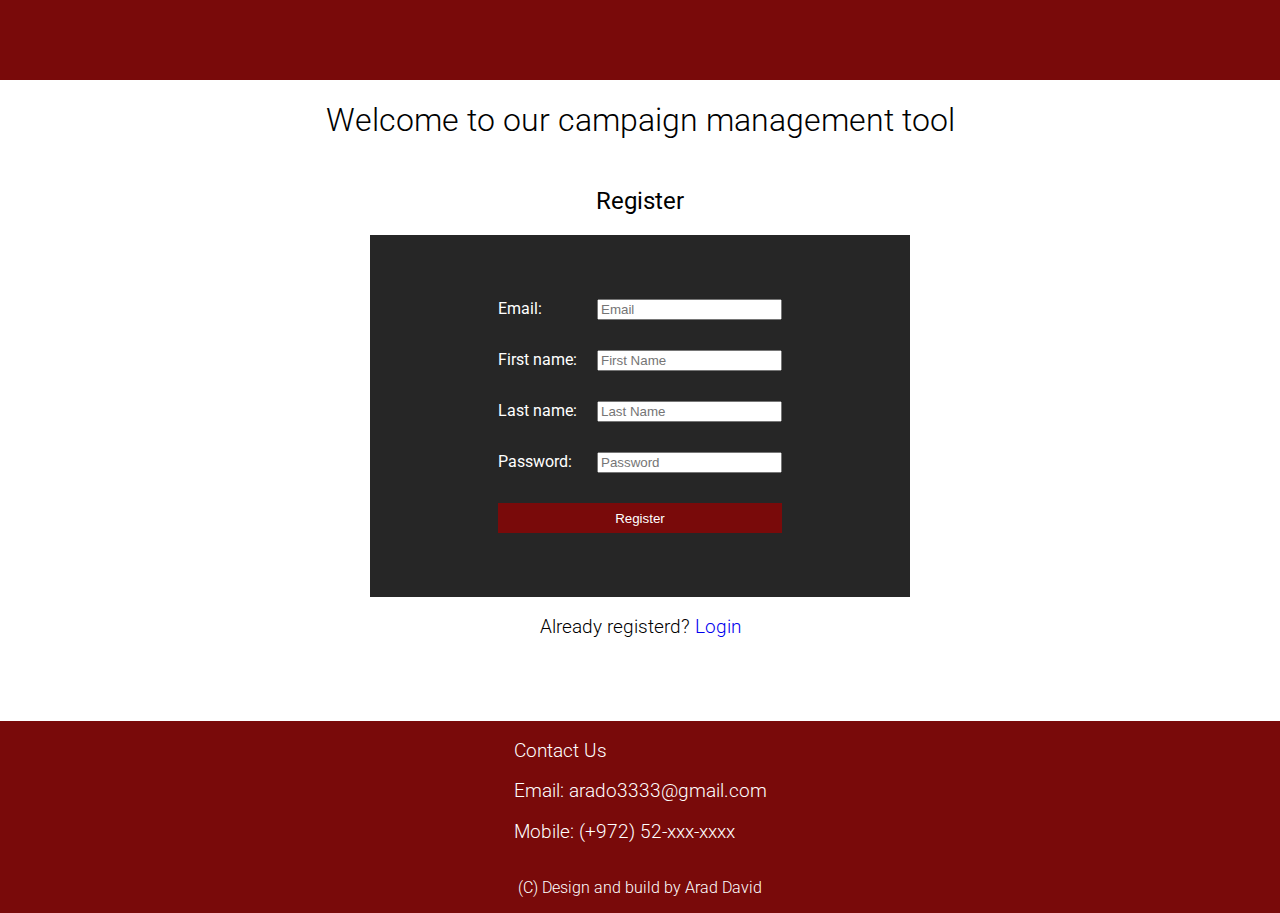
<file: index.html>
<!DOCTYPE html>
<html lang="en">

<head>
    <meta charset="UTF-8">
    <meta name="viewport" content="width=device-width, initial-scale=1.0">
    <link rel="stylesheet" href="./styles/index.css">
    <script type="module" src="./scripts/index.js"></script>
    <title>Pioneer Marketing - Register</title>
</head>

<body>
    <main id="reg-grid">
        <nav id="header-color"></nav>
        <h1 id="reg-heading">Welcome to our campaign management tool</h1>
        <h2 id="reg-subheading">Register</h2>

        <div id="reg-form-wrapper">
            <form action="#" id="reg-form" method="post">

                <div class="inp-wrapper">
                    <label for="email">Email:</label>
                    <input type="text" placeholder="Email" id="email">
                </div>

                <div class="inp-wrapper">
                    <label for="fname">First name:</label>
                    <input type="text" name="fname" id="fname" placeholder="First Name">
                </div>

                <div class="inp-wrapper">
                    <label for="lname">Last name:</label>
                    <input type="text" name="lname" id="lname" placeholder="Last Name">
                </div>

                <div class="inp-wrapper">
                    <label for="password">Password:</label>
                    <input type="password" placeholder="Password" id="password">
                </div>

                <button type="submit" id="register">Register</button>
            </form>
        </div>
        <div id="reg-status"><strong id="reg-message"></strong></div>
        <h3 id="reg-alrdy">Already registerd? <a id="login-page" href="./login.html">Login</a></h3>

        <footer id="reg-footer">
            <div class="contact-details">
                <h3 id="contact-label">Contact Us</h3>
                <h3>Email: arado3333@gmail.com</h3>
                <h3>Mobile: (+972) 52-xxx-xxxx</h3>
            </div>
            <p>(C) Design and build by Arad David</p>
        </footer>
    </main>
</body>

</html>
</file>
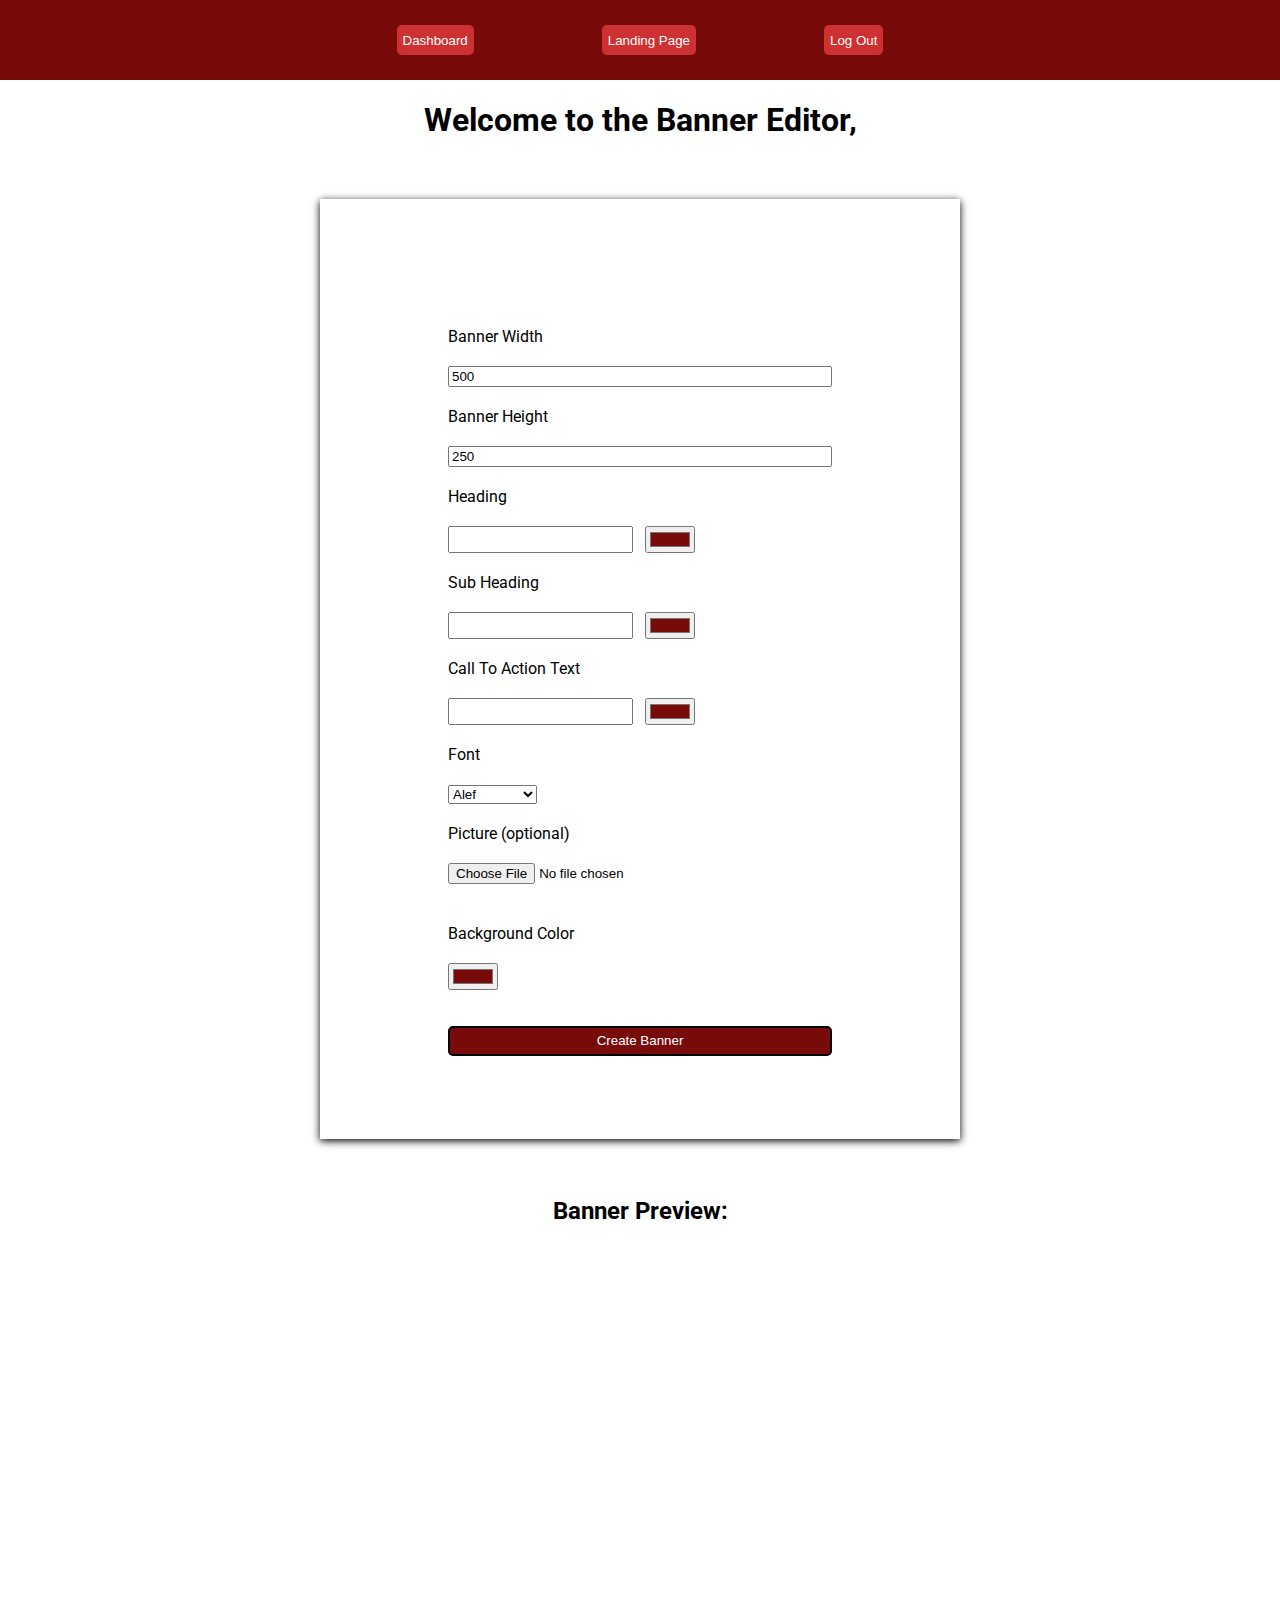
<file: banner_editor.html>
<!DOCTYPE html>
<html lang="en">

<head>
    <meta charset="UTF-8">
    <meta name="viewport" content="width=device-width, initial-scale=1.0">
    <link rel="stylesheet" href="styles/banner-editor.css">
    <script type="module" src="./scripts/index.js"></script>
    <title>Banner Editor</title>
</head>

<body>
    <main id="banner-edit-grid">

        <nav id="navbar">
            <div id="link-wrapper">
                <div class="navlink"><button id="back-dashboard">Dashboard</button></div>
                <div class="navlink"><button id="landing-page">Landing Page</button></div>
                <div class="navlink"><button id="log-out">Log Out</button></div>
            </div>
        </nav>


        <div id="editor-wrapper">
            <h1 id="editor-title">Welcome to the Banner Editor, </h1>

            <form id="banner-create">

                <label for="banner-width">Banner Width</label>
                <input type="number" value="500" name="banner-width" id="banner-width" required>

                <label for="banner-height">Banner Height</label>
                <input type="number" value="250" name="banner-height" id="banner-height" required>

                <label for="banner-heading">Heading</label>
                <div id="hd-inp-wrap">
                    <input class="text" type="text" name="heading" id="banner-heading" required>
                    <input type="color" value="#790A0A" name="heading" id="heading-color" required>
                </div>

                <label for="banner-subheading">Sub Heading</label>
                <div id="sub-inp-wrap">
                    <input class="text" type="text" name="subHeading" id="banner-subheading" required>
                    <input type="color" value="#790A0A" name="subHeading" id="sHeading-color" required>
                </div>

                <label for="cta-btn-text">Call To Action Text</label>
                <div id="cta-inp-wrap">
                    <input class="text" type="text" name="cta" id="cta-btn-text" required>
                    <input type="color" value="#790A0A" name="cta" id="cta-color" required>
                </div>

                <label for="text-font">Font</label>
                <div id="font-inp-wrapper">
                    <select name="text-font" id="text-font">
                        <option value="Alef">Alef</option>
                        <option value="Anta">Anta</option>
                        <option value="Open Sans">Open Sans</option>
                        <option value="Roboto">Roboto</option>
                        <option value="Poppins">Poppins</option>
                    </select>
                </div>

                <label for="pic-upload">Picture (optional)</label>
                <input type="file" name="upload" id="pic-upload">
                <div id="imgPreview"></div>

                <label for="background-color">Background Color</label>
                <input type="color" value="#790A0A" name="bg-color" id="background-color" required>
                <input id="submit-banner" type="submit" value="Create Banner">


                

                <h3 id="banner-creation-stat"></h3>
            </form>

            <h2>Banner Preview:</h2>
            <div id="banner-preview" style="width: 500px; height: 250px;">
                <h2 id="bHeading"></h2>
                <h3 id="bSubheading"></h3>
                <strong id="bCta"></strong>
                <div id="img-prev"></div>
            </div>
        </div>
    </main>
</body>

</html>
</file>
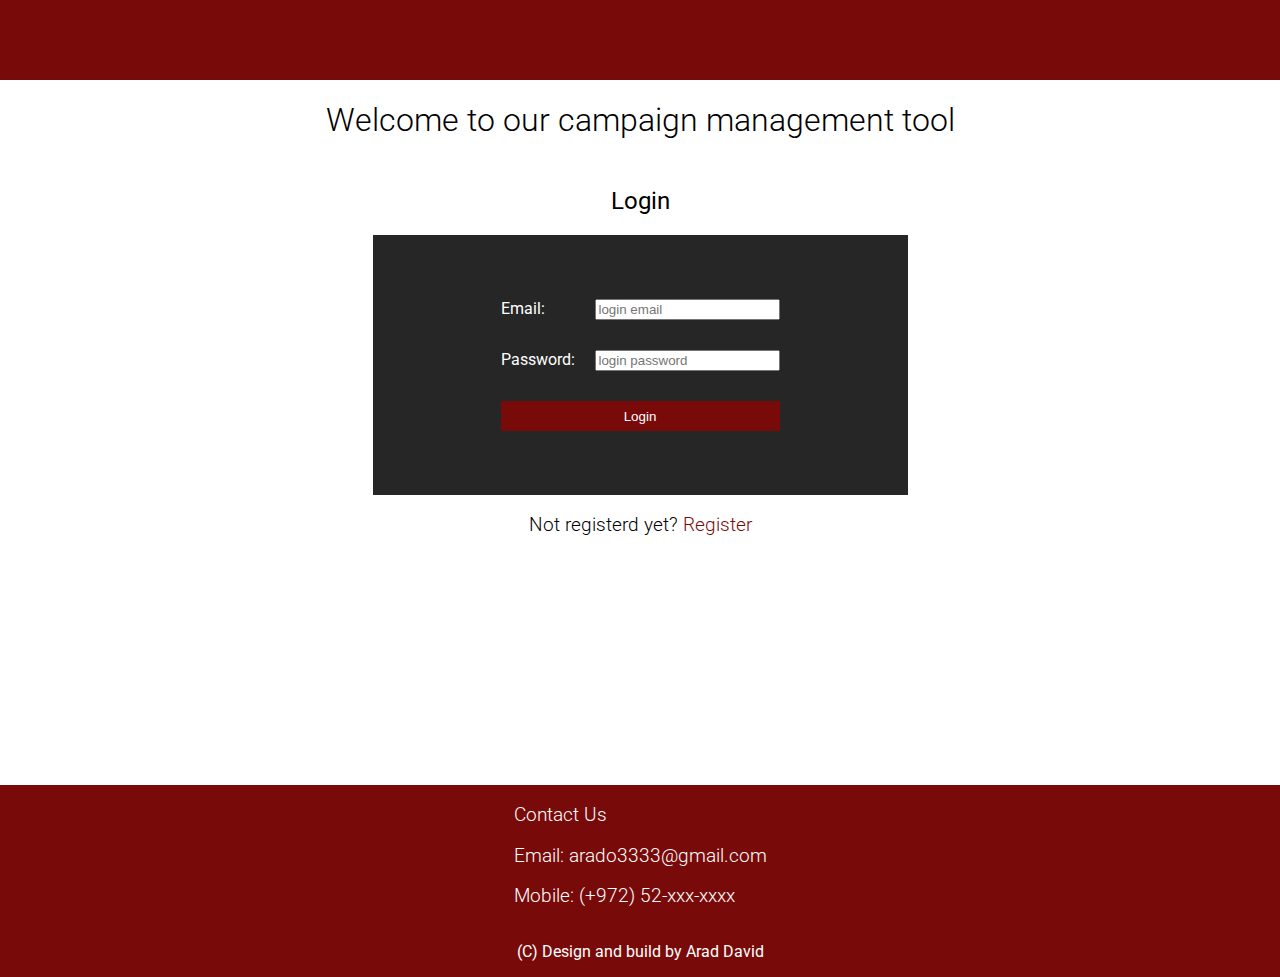
<file: dashboard.html>
<!DOCTYPE html>
<html lang="en">

<head>
    <meta charset="UTF-8">
    <meta name="viewport" content="width=device-width, initial-scale=1.0">
    <title>User Dashboard</title>
    <link rel="stylesheet" href="styles/dashboard.css">
    <script type="module" src="./scripts/index.js"></script>

</head>

<body dir="ltr" id="body">
    <main id="dashboard-grid">

        <nav id="navbar">
            <div id="link-wrapper">
                <div class="navlink"><button id="banner-edit">Banner Editor</button></div>
                <div class="navlink"><button id="landing-page">Landing Page</button></div>
                <div class="navlink"><button id="log-out">Log Out</button></div>
            </div>
        </nav>

        <h1 id="heading">Welcome to your dashboard,</h1>

        <div id="active-campaigns">

            <ol id="camp-list">
                <button type="button" class="collapsible" id="camp-title"></button>
                <div class="content">
                    <p id="camp-content">Lorem ipsum dolor sit amet, consectetur adipisicing elit, sed do eiusmod tempor
                        incididunt ut labore
                        et dolore magna aliqua. Ut enim ad minim veniam, quis nostrud exercitation ullamco laboris nisi
                        ut
                        aliquip ex ea commodo consequat.
                    </p>
                </div>

            </ol>
        </div>
        <h3 id="camp-delete-stat"></h3>

        <button id="start-new-camp">Get Started!</button>

        <div id="form-wrapper">
            <form id="new-camp">
                <label for="campaign-date-start">Campaign Start Date:</label>
                <input type="date" id="campaign-date-start">

                <label for="campaign-date-end">Campaign End Date:</label>
                <input type="date" id="campaign-date-end">

                <label for="campaign-name">Campaign Name:</label>
                <input required type="text" id="campaign-name">
                <label for="title">Title</label>
                <input required type="text" id="title">
                <label for="content">Page Text Content</label>
                <textarea required maxlength="150" form="new-camp" type="text" id="content" rows="5" name="content">
Tell us about your exciting campaign!
        </textarea>
                <label for="pic-upload">Upload Picture</label>
                <div id="imgPreview"></div>
                <input type="file" name="upload" id="pic-upload">
                <input type="submit" name="submit" id="finish">
                <h3 id="camp-upload-stat"></h3>
            </form>
        </div>

        <section id="banners-sect">
            <h1 id="banner-sect-heading">Your Banners</h1>
            <div id="banners-wrapper">



            </div>

            <h3 id="banner-del-stat"></h3>
        </section>
    </main>
</body>

</html>
</file>
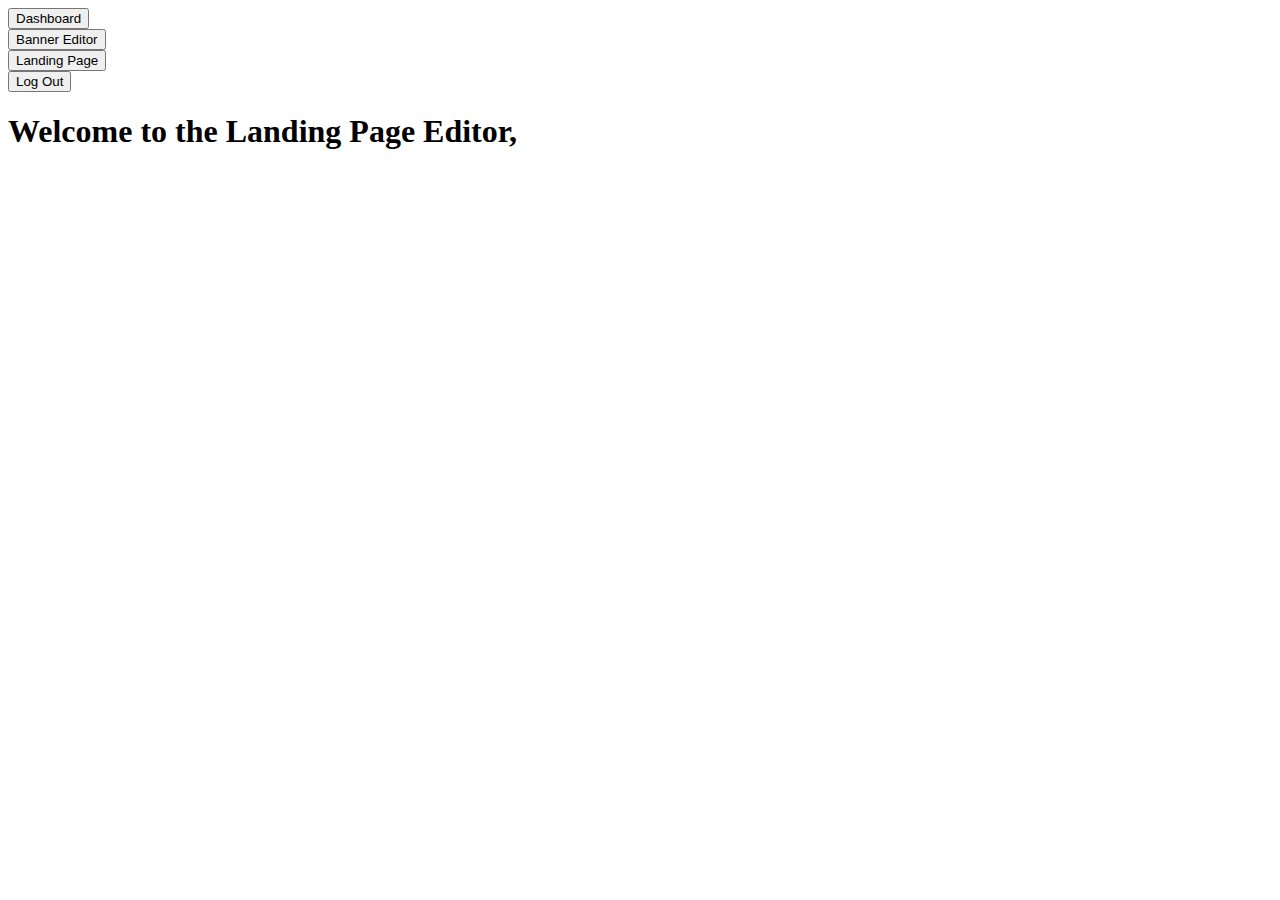
<file: landing_editor.html>
<!DOCTYPE html>
<html lang="en">

<head>
    <meta charset="UTF-8">
    <meta name="viewport" content="width=device-width, initial-scale=1.0">
    <script type="module" src="./scripts/index.js"></script>
    <title>Landing Page Editor</title>
</head>

<body>
    <main id="landing-editor-grid">

        <nav id="navbar">
            <div id="link-wrapper">
                <div class="navlink"><button id="back-dashboard">Dashboard</button></div>
                <div class="navlink"><button id="banner-edit">Banner Editor</button></div>
                <div class="navlink"><button id="landing-page">Landing Page</button></div>
                <div class="navlink"><button id="log-out">Log Out</button></div>
            </div>
        </nav>

        <h1 id="heading">Welcome to the Landing Page Editor, </h1>

    </main>
</body>

</html>
</file>
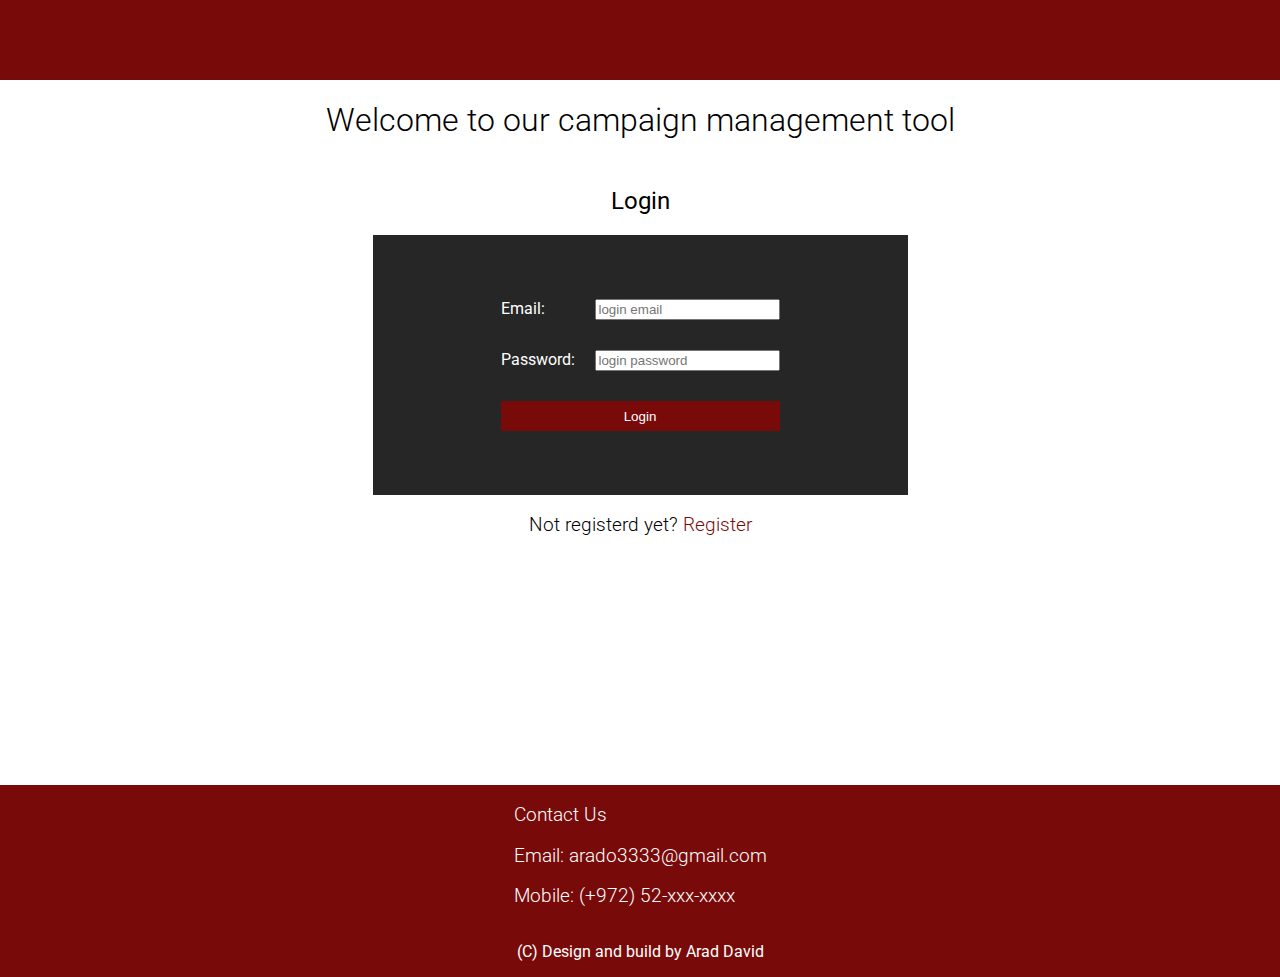
<file: login.html>
<!DOCTYPE html>
<html lang="en">

<head>
    <meta charset="UTF-8">
    <meta name="viewport" content="width=device-width, initial-scale=1.0">
    <title>Login</title>
    <link rel="stylesheet" href="styles/login.css">
    <script type="module" src="./scripts/index.js"></script>
</head>

<body>
    <main id="login-grid">
        <nav id="header-color"></nav>
        <h1 id="log-heading">Welcome to our campaign management tool</h1>
        <h2 id="log-subheading">Login</h2>

        <div id="log-form-wrapper">
            <form id="login-form">
                <div class="log-inp-wrapper">
                    <label for="email">Email:</label>
                    <input type="text" name="email" id="email" placeholder="login email">
                </div>

                <div class="log-inp-wrapper">
                    <label for="password">Password:</label>
                    <input type="password" name="password" id="password" placeholder="login password">
                </div>

                <button type="submit" id="login">Login</button>
            </form>
            <h3 id="not-reg">Not registerd yet? <a id="reg-page" href="./index.html">Register</a></h3>
        </div>

        <footer id="log-footer">
            <div class="contact-details">
                <h3 id="contact-label">Contact Us</h3>
                <h3>Email: arado3333@gmail.com</h3>
                <h3>Mobile: (+972) 52-xxx-xxxx</h3>
            </div>
            <p>(C) Design and build by Arad David</p>
        </footer>
    </main>
</body>

</html>
</file>
<file: styles/index.css>
@import url('./vars.css');
@import url('https://fonts.googleapis.com/css2?family=Roboto:ital,wght@0,100;0,300;0,400;0,500;0,700;0,900;1,100;1,300;1,400;1,500;1,700;1,900&display=swap');


body {
    margin: var(--reset-body-margin);
}

#reg-grid {
    font-family: 'Roboto';
    text-align: center;
}

a {
    text-decoration: none;
}


#reg-form {
    background: rgba(22, 21, 21, 0.93);
    display: flex;
    flex-direction: column;
    justify-content: center;
    gap: 30px;
    padding: 5% 10%;
}

.missingField
{
    box-shadow: red 1px 0 4px;
}

#header-color {
    height: 80px;
    background: #790A0A;
}

#login-anchor {
    text-decoration: none;
    color: #790A0A;
}

#reg-form-wrapper {
    display: flex;
    justify-content: center;
}

.inp-wrapper {
    display: flex;
    justify-content: space-between;
    gap: 20px;
}

.inp-wrapper>input {
    height: auto;
}

form div.inp-wrapper label {
    color: white;
}

#register {
    border: none;
    background-color: #790A0A;
    color: white;
    max-width: 100%;
    height: 30px;
}

#register:active {
    background-color: #765252;
}

#reg-footer {
    background-color: #790A0A;
    text-align: left;
    display: flex;
    flex-direction: column;
    align-items: center;
}

#reg-footer>p {
    font-weight: 300;
    color: white;   
}

.contact-details>h3 {
    font-weight: 300;
    color: white;
}

#reg-heading {
    margin-bottom: 3rem;
    font-weight: 300;
}

#reg-subheading {
    font-weight: 400;   
}

#reg-alrdy {
    padding-bottom: 5%;
    font-weight: 300;
}
</file>
<file: styles/banner-editor.css>
@import url('./vars.css');

body {
    margin: 0;
}

#banner-edit-grid {
    font-family: var(--prmry-text-font);
}

#banner-create {
    box-shadow: 0.03rem 0.1rem 0.5rem;
    padding: 10%;
    padding-bottom: 2%;
    display: flex;
    flex-direction: column;
    margin-top: 3%;
    margin-bottom: 3%;
    width: 30%;
    gap: 20px;
}

#submit-banner {
    margin-top: 4%;
    color: #fff;
    box-sizing: border-box;
    border-collapse: collapse;
    border: solid black 2px;
    border-radius: 5px;
    background-color: #790A0A;
    height: 30px;
}

button {
    color: #fff;
    box-sizing: border-box;
    border-collapse: collapse;
    border: solid black 2px;
    border-radius: 5px;
    background-color: #790A0A;
    height: 30px;
}

#banner-preview {
    overflow: hidden;
    margin-top: 5%;
    align-self: center  ;
    width: 100%;
    text-align: center;
    position: relative;
    margin-bottom: 3%;
}


#banner-preview>img {
    width: 100%;
}

#hd-inp-wrap, #sub-inp-wrap, #cta-inp-wrap {
    display: flex;
    gap: 3%;
}

.alef {
    font-family: var(--frst-banner-font);
}

.anta {
    font-family: var(--scnd-banner-font);
}

.open {
    font-family: var(--thrd-banner-font);
}

.roboto {
    font-family: var(--prmry-text-font);
}

.poppins {
    font-family: var(--frth-banner-font);
}

#navbar {
    display: flex;
    align-items: center;
    background: #790A0A;
    height: 80px;
}

.navlink>button {
    background: #cd3131;
    border: none;
}

#link-wrapper {
    display: flex;
    justify-content: center;
    width: 100%;
    gap: 10%;
}

#editor-wrapper {
    display: flex;
    flex-direction: column;
    align-items: center;    
}

@media screen and (max-width: 425px) {
    #banner-edit-grid {
        overflow: hidden;
        text-align: center;
    }

    #banner-create {
        width: 60%;
    }
}
</file>
<file: styles/login.css>
@import url('https://fonts.googleapis.com/css2?family=Roboto:ital,wght@0,100;0,300;0,400;0,500;0,700;0,900;1,100;1,300;1,400;1,500;1,700;1,900&display=swap');
@import url('./vars.css');

body {
    margin: var(--reset-body-margin);
}

.missingField
{
    box-shadow: red 1px 0 4px;
}


#login-grid {
    font-family: 'Roboto';
    text-align: center;
}

a {
    text-decoration: none;
}

#login-form {
    background: rgba(22, 21, 21, 0.93);
    display: flex;
    flex-direction: column;
    justify-content: center;
    gap: 30px;
    padding: 5% 10%;
}

#header-color {
    height: 80px;
    background: #790A0A;
}

#reg-page {
    text-decoration: none;
    color: #790A0A;
}

#log-form-wrapper {
    display: flex;
    flex-direction: column;
    align-items: center;
}

.log-inp-wrapper {
    display: flex;
    justify-content: space-between;
    gap: 20px;
}

form div.log-inp-wrapper label {
    color: white;
}

#login {
    border: none;
    background-color: #790A0A;
    color: white;
    max-width: 100%;
    height: 30px;
}

#login:active {
    background-color: #765252;
}

#log-footer {
    background-color: #790A0A;
    text-align: left;
    display: flex;
    flex-direction: column;
    align-items: center;
}

#log-footer>p {
    color: white;
}

.contact-details>h3 {
    font-weight: 300;
    color: white;
}

#not-reg {
    padding-bottom: 5%;
    font-weight: 300;
}

#log-heading {
    margin-bottom: 3rem;
    font-weight: 300;
}

#log-subheading {
    font-weight: 400;
}

@media screen and (min-height: 721px) {
    #log-form-wrapper {
        margin-bottom: 13%;
    }
}
</file>
<file: styles/dashboard.css>
@import url('./vars.css');

body {
  margin: var(--reset-body-margin);
  box-sizing: border-box;
}

button, textarea {
  font-family: var(--prmry-text-font);
}

#finish {
  margin-top: 4%;
  color: #000000;
  box-sizing: border-box;
  border-collapse: collapse;
  border: solid black 1px;
  border-radius: 5px;
  background-color: #ffffff;
  height: 30px;
}

#dashboard-grid {
  text-align: center;
  font-family: var(--prmry-text-font);
}

button {
    color: #fff;
    box-sizing: border-box;
    border-collapse: collapse;
    border: solid black 2px;
    border-radius: 5px;
    background-color: #790A0A;
    height: 30px;
}

#new-camp {
    margin-top: 10%;
    width: 50%;
    display: flex;
    flex-direction: column;
    gap: 20px;
}

#new-camp>label {
  color: white;
}

#form-wrapper {
  background: #790a0aeb;
  margin-top: 5%;
  width: 60%;
  margin-left: 20%;
  text-align: left;
  display: none;
  height: 50%;
  box-shadow: 0 2px 5px;
}

#active-campaigns {
  margin-top: 5%;
  display: flex;
  flex-direction: column;
  margin-bottom: 2%;
  width: 60%;
  padding: 0 20%;
}

.collapsible {
    transition: 0.5s;
    background-color: #790A0A;
    color: white;
    cursor: pointer;
    padding: 10px;
    height: 50%;
    width: 100%;
    border: none;
    text-align: left;
    outline: none;
    font-size: 15px;
  }

.title {
    margin-left: 1%;
}

  .active, .collapsible:hover {
    transition: 0.5s;
    background-color: #900c0c;
  }

  .content {
    text-align: left;
    position: relative;
    padding: 20px 18px;
    display: none;
    overflow: hidden;
    background-color: #f1f1f1;
    max-height: 0;
    min-height: 0;
    transition: max-height 0.2s ease-out;
  }

  .coll-wrapper {
    border-radius: 5px;
    margin-top: 7%;
    box-shadow: 2px 2px 6px;
  }

  .del-button {
    position: relative;
    margin-top: 2%;
  }


  #banners-wrapper {
    overflow: hidden;
    display: flex;
    flex-direction: column;
    align-items: center;
  }

  .banner-card {
    width: 100%;
    text-align: center;
    margin-bottom: 10%;
    box-shadow: 0 0 7px;
  }

  #link-wrapper {
    display: flex;
    justify-content: center;
    width: 100%;
    gap: 10%;
  }

  #navbar {
    display: flex;
    align-items: center;
    background: #790A0A;
    height: 80px;
  }

  .navlink>button {
    background: #cd3131;
    border: none;
  }

  #active-campaigns>h3 {
    margin: 0;
  }

#banners-sect {
  display: flex;
  flex-direction: column;
}

#banner-sect-heading {
  text-align: center;
}

@media screen and (max-width: 425px) {
  
  #form-wrapper {
    width: 80%;
    margin-left: 10%;
    box-shadow: 0 2px 5px;
  }

  #new-camp {
    width: 55%;
  }

  #active-campaigns {
    width: 90%;
    padding-left: 4%;
  }

  #dashboard-grid {
    padding: 0;
    margin: 0;
    overflow: hidden;
  }

  #banners-sect {
    width: 90%;
    padding-left: 5%;
  }
}
</file>
